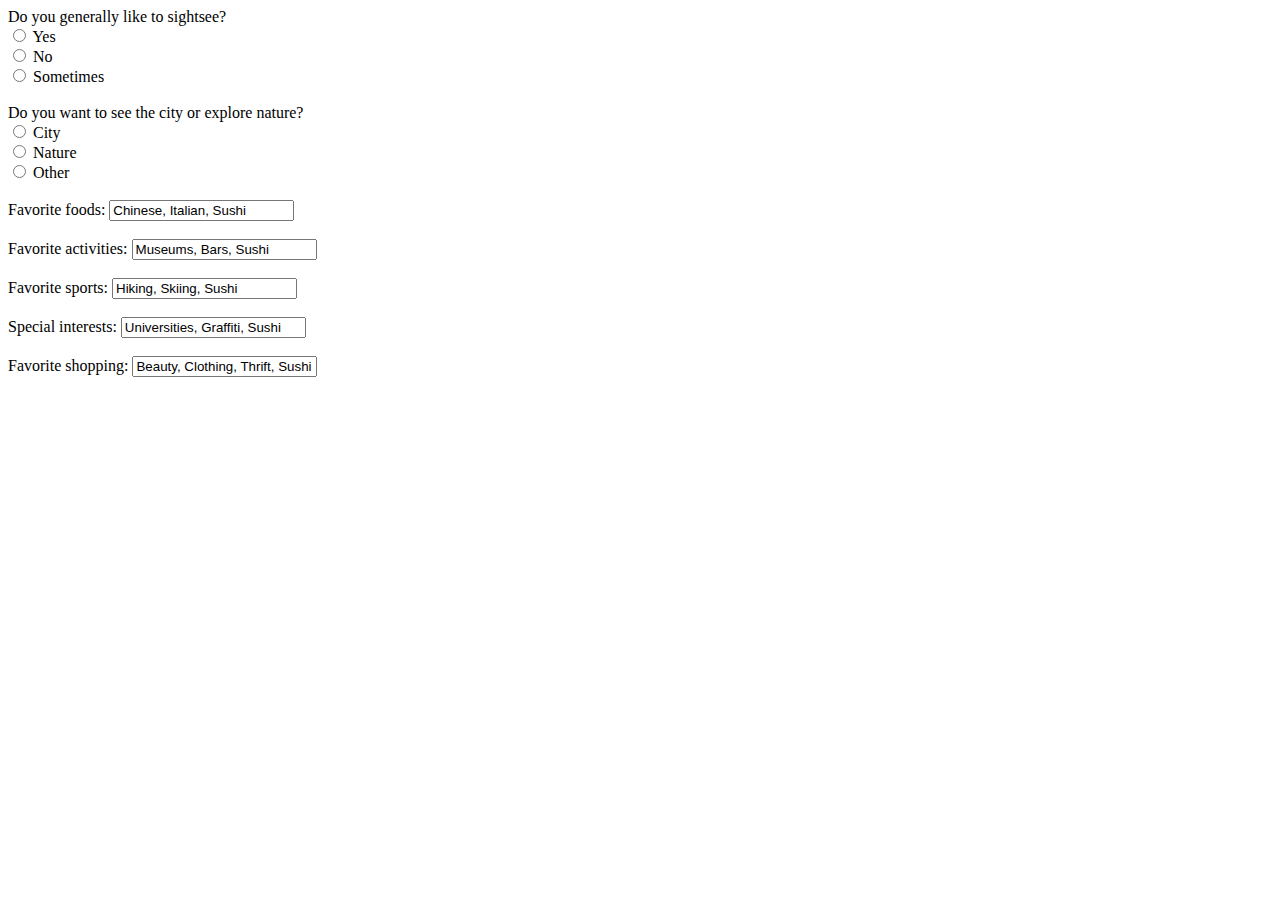
<file: crapform.html>
<!DOCTYPE html>
<html>
<body>

<!-- Favorite foods, favorite activities, favorite sports -->

<form action="">
  Do you generally like to sightsee?<br>
  <input type="radio" name="sightseeing" value="yes"> Yes<br>
  <input type="radio" name="sightseeing" value="no"> No<br>
  <input type="radio" name="sightseeing" value="sometimes"> Sometimes<br>
  <br>
  Do you want to see the city or explore nature?<br>
  <input type="radio" name="location" value="city"> City<br>
  <input type="radio" name="location" value="nature"> Nature<br>
  <input type="radio" name="location" value="other"> Other<br>
  <br>
  Favorite foods: <input type="foods" name="foods" value="Chinese, Italian, Sushi"><br>
  <br>
  Favorite activities: <input type="activities" name="activities" value="Museums, Bars, Sushi"><br>
  <br>
  Favorite sports: <input type="sports" name="sports" value="Hiking, Skiing, Sushi"><br>
  <br>
  Special interests: <input type="special" name="special" value="Universities, Graffiti, Sushi"><br>
  <br>
  Favorite shopping: <input type="foods" name="foods" value="Beauty, Clothing, Thrift, Sushi"><br>
</form>

</body>
</html>
</file>
